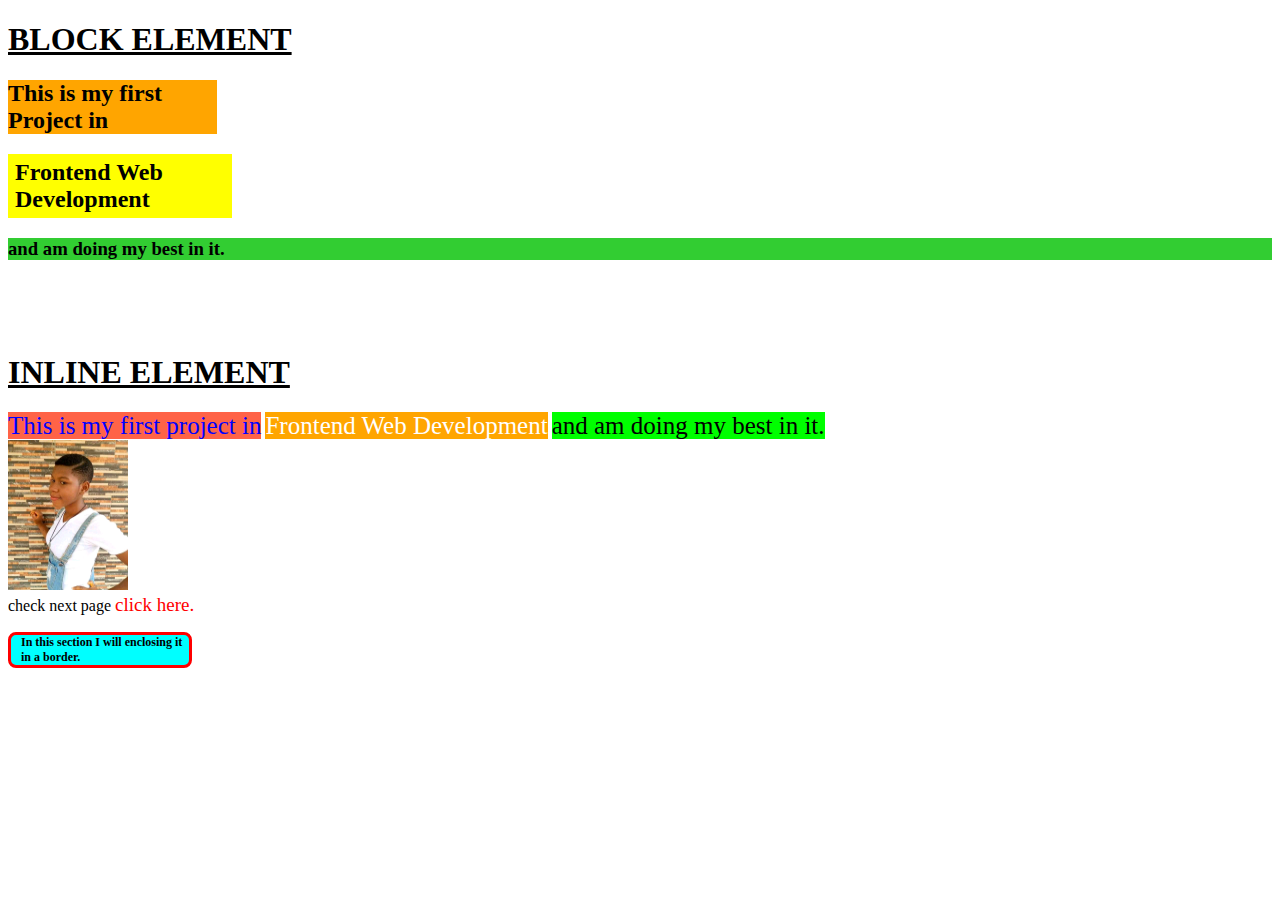
<file: html practice/index.html>
<!DOCTYPE html>
<html lang="en">
<head>
    <meta charset="UTF-8">
    <meta name="viewport" content="width=device-width, initial-scale=1.0">
    <title>obinice.com</title>

    <link rel="stylesheet" href="style.css">
</head>
<body>
  <h1 style="text-decoration: underline;">BLOCK  ELEMENT</h1>  
  <h2 class="nom" style="background-color: orange;">This is my first Project in</h2>
  <h2 class="obi" style="background-color: yellow;">Frontend Web Development</h2>
  <h3 style="background-color: limegreen;">and am doing my best in it.</h3>

<br> <br> <br>

  <h1 style="text-decoration: underline;">INLINE ELEMENT</h1>
  <span style="background-color: tomato; color: blue; font-size: 25px;" >This is my first project in</span>
  <a style="background-color: orange; text-decoration: none; color: white; font-size: 25px;" href="">Frontend Web Development</a>
  <span style="background-color: lime; font-size: 25px;" >and am doing my best in it.</span>
<br>
<img  style="height: 150px; width: 120px;" src="just her.jpg" alt="logo"> <br>

<span>check next page</span>
<a style="color: red; font-size: 19px; text-decoration: none;" href="C:\Users\HP\Desktop\FRONT END\html practice\practice.html"> click here. 
</a>

<p>
  <h3 class="border">In this section I will enclosing it in a border. </h3>
</p>

</body>
</html>
</file>
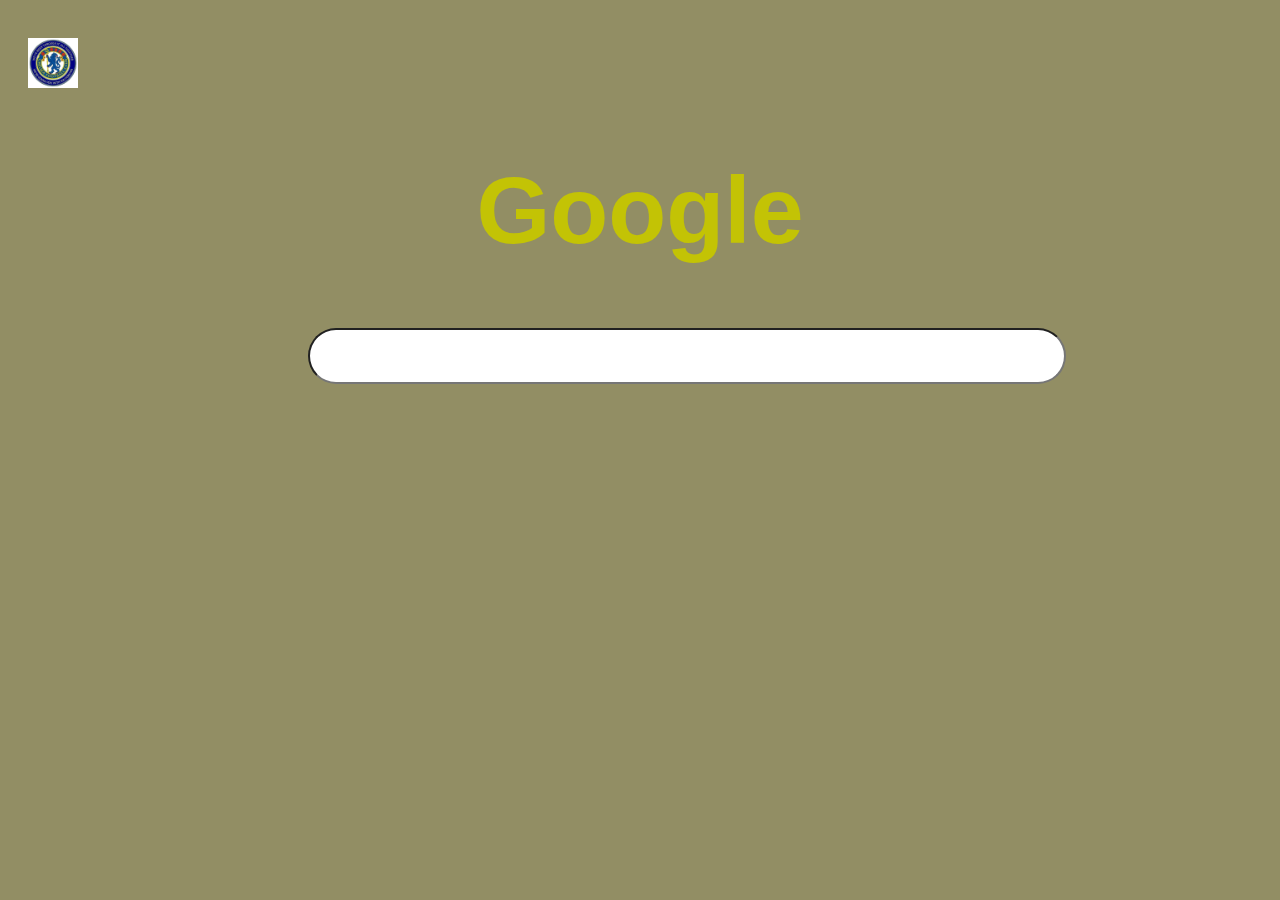
<file: google/goolgle.html>
<!DOCTYPE html>
<html lang="en">
<head>
    <meta charset="UTF-8">
    <meta name="viewport" content="width=device-width, initial-scale=1.0">
    <title>Google</title>

    <link rel="stylesheet" href="google.css">

    
</head>
<body class="bg">
    <img class="logo" src="logo.jpg" alt="logo">

    <h1>
        Google 
    </h1>
    <input  type="google"> <br>
  

   
 
    
    
    

</body>
</html>
</file>
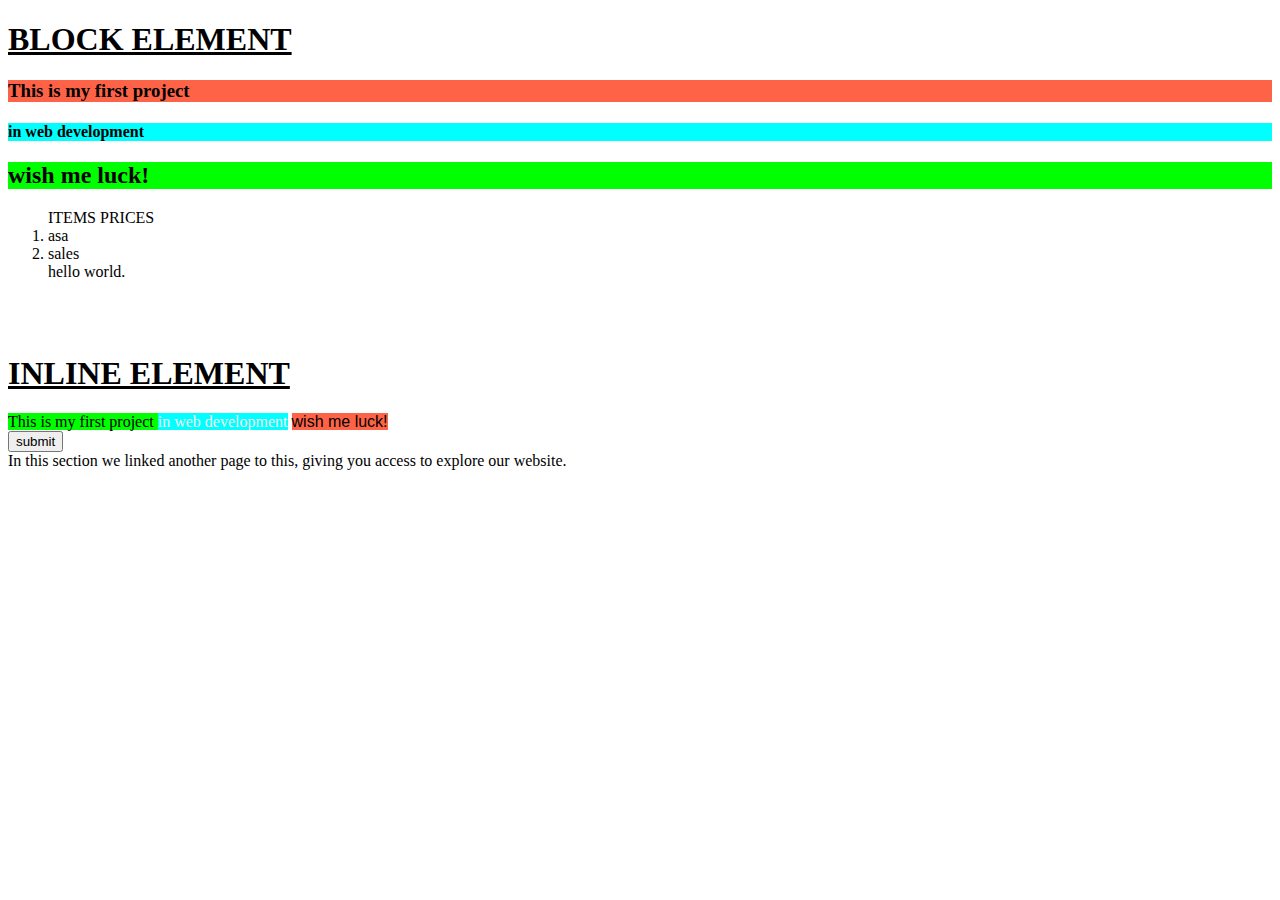
<file: html practice/practice.html>
<!DOCTYPE html>
<html lang="en">
<head>
    <meta charset="UTF-8">
    <meta name="viewport" content="width=device-width, initial-scale=1.0">
    <title>obinice.com</title>
    <style>
        h3{background-color: tomato;}
        h4{background-color: aqua;}
        h2{
            background-color: lime;
        }
        span{background-color: tomato;font-family: 'Gill Sans', 'Gill Sans MT', Calibri, 'Trebuchet MS', sans-serif; }
        a{ background-color: aqua; color: whitesmoke;}
        span1{background-color: lime;}

        h1 {
            text-decoration: underline;
        }

    </style>
</head>
<body>
    <h1 style="text-decoration: underline;">BLOCK ELEMENT</h1>

    <H3>This is my first project</H3>
    <h4 id="obi">in web development</h3>
    <h2>wish me luck!</h3>
       <table><ol> 
        <span2>ITEMS</span2> <span3>PRICES</span3>
        <li>asa</li> <li>sales</li>
    <div>hello world.</div>

    </ol></table>

<br><br>
    <h1>INLINE ELEMENT</h1> 
    <span1>This is my first project </span1>
    <a style="text-decoration: none;" href="">in web development</a>
    <span>wish me luck!</span> <br>
     
     <a href="C:\Users\HP\Desktop\FRONT END\html practice\index.html"><button>submit</button></a>
<div>In this section we linked another page to this, giving you access to explore our website. </div>


</body>
</html>
</file>
<file: html practice/style.css>
.border {
    border: solid 3px red;
    /* display: inline; */
    padding-left: 10px;
    background-color: aqua;
  font-size: 12px;
   margin-right:1080px;
   border-radius: 8px;
}

.nom {
    padding: px;
    background-position: 40px;
    margin-right: 1055px;
}

.obi {
    margin-right:1040px;
    padding-right: 5px;
    padding-left: 7px;
    padding-top: 5px;
    padding-bottom: 5px;
    
}
</file>
<file: google/google.css>
.logo {
    height: 50px;
    width: 50px;
    padding-inline: 20px;
    padding-top: 30px;
}

.bg {
    background-color: #5e591bad;
}

input {
    width: 750px;
    height: 50px;
    border-radius: 100px;
    margin-left:300px;
  
    font-size: 20px;
    margin-bottom: 5px;

    border-color: none;
}


h1 {
text-align: center;
font-size: 95px;
color: rgb(195, 195, 5);
font-family:  Tahoma, Verdana, sans-serif;
}

.circle1 {
background-color: rgb(225, 84, 14);
border: 3px;
display: inline;
border-radius: 200px;
margin-left: 500px;
text-decoration: solid;
padding: 20px;
  border: none;
}

.circle2 {
    background-color: rgb(19, 234, 101);
    display: inline; 
    border-radius: 200px;
   margin-left: 600px;
      border: none;
      padding: 20px;
    
     
}

.circle3 {
    background-color: white; 
    border-radius: 200px;
    padding: 20px;
      border: none;
      margin-left: 700px;
      
    display: inline;
}
</file>
